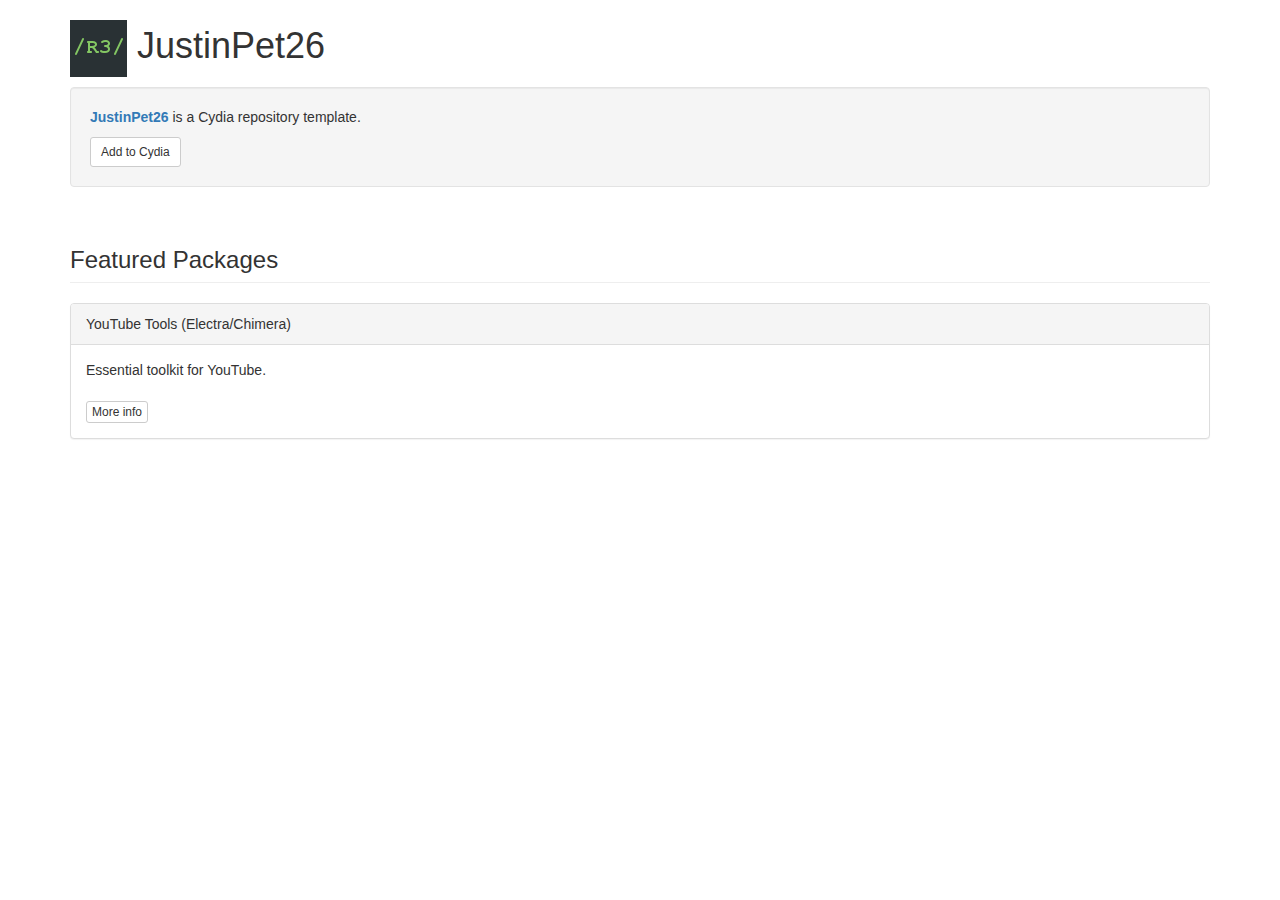
<file: index.html>
<!DOCTYPE html>
<html lang="en">
<head>
  <title>JustinPet26</title>
  <meta charset="utf-8">
  <meta name="viewport" content="width=device-width, initial-scale=1">
  <link rel="stylesheet" href="https://maxcdn.bootstrapcdn.com/bootstrap/3.3.5/css/bootstrap.min.css">
  <script src="https://ajax.googleapis.com/ajax/libs/jquery/2.1.3/jquery.min.js"></script>
</head>
<body>

<div class="container">
	<h1><img src="CydiaIcon.png"> JustinPet26</h1>
</div>

<div class="container">
	<div class="well">
		<p><span class="text-primary"><b>JustinPet26</span></b> is a Cydia repository template.</p>
		<a class="btn btn-sm btn-default" href="cydia://url/https://cydia.saurik.com/api/share#?source=https://JustinPet26.github.io/repo/">Add to Cydia</a>
	</div>
</div>

<div class="container">
  <h3 id="wells" class="page-header">Featured Packages</h3>
</div>

<div class="container">
	<div class="panel panel-default">
	  <div class="panel-heading">YouTube Tools (Electra/Chimera)</div>
	  <div class="panel-body">
		Essential toolkit for YouTube.<br /><br />
		<a class="btn btn-xs btn-default" href="depictions/?p=com.justinpetkovic.youtubetools">More info</a>
	  </div>
</div>

</body>
</html>
</file>
